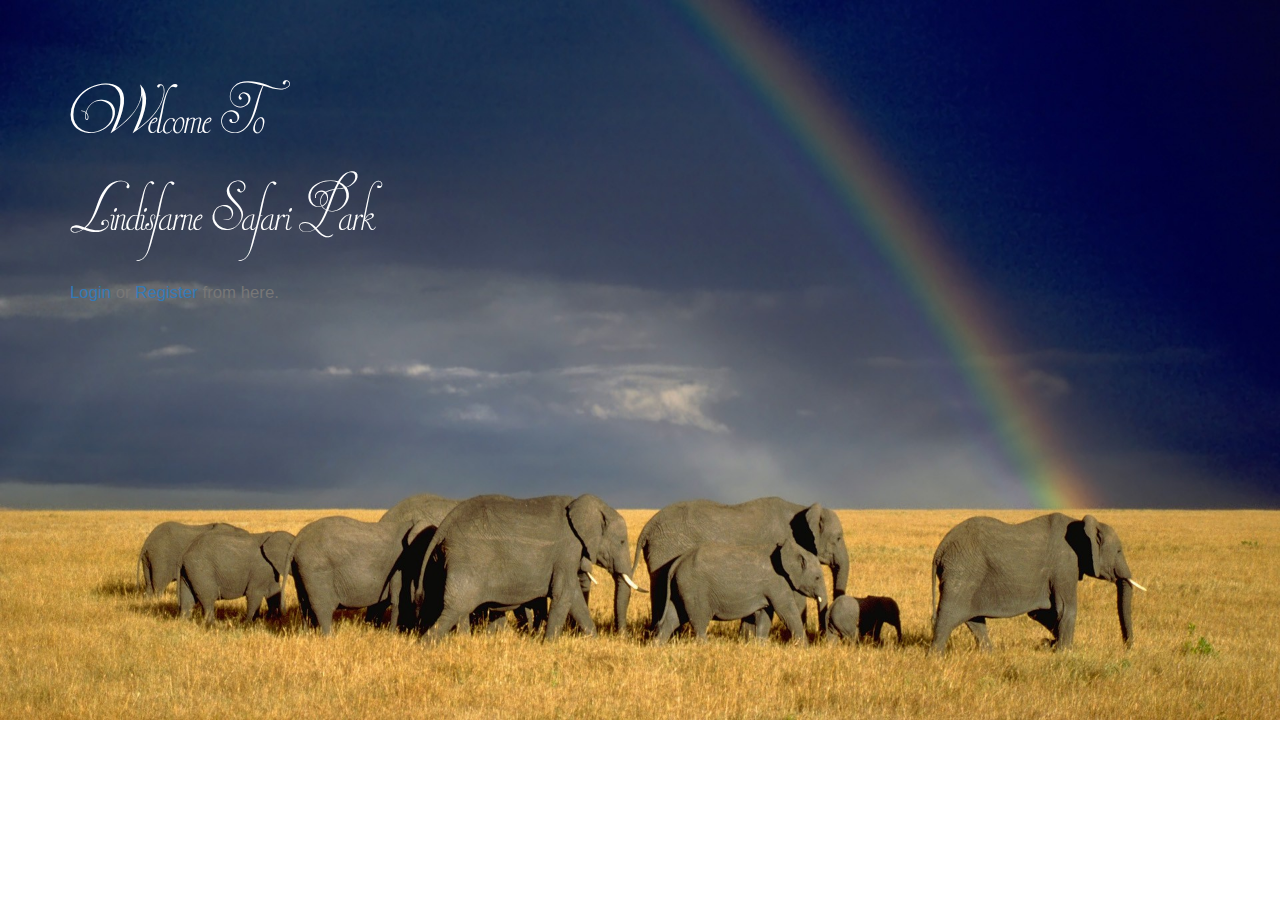
<file: Lindesfrane/index.html>
<!DOCTYPE html>
<html>

<head>
    <link href="bootstrap/css/bootstrap.min.css" rel="stylesheet" type="text/css">
    <link href="css/style.css" rel="stylesheet" type="text/css">
</head>

<body id="body">
    <div class="container">
        <div class="greeting">
            <h1 id="h1">Welcome To</h1>
            <h2 id="h2">Lindisfarne Safari Park</h2>
        </div>

        <div class="login-register">
            <a href="login.html">Login</a> or <a href="register.html">Register</a> from here.
        </div>
    </div>
</body>

</html>
</file>
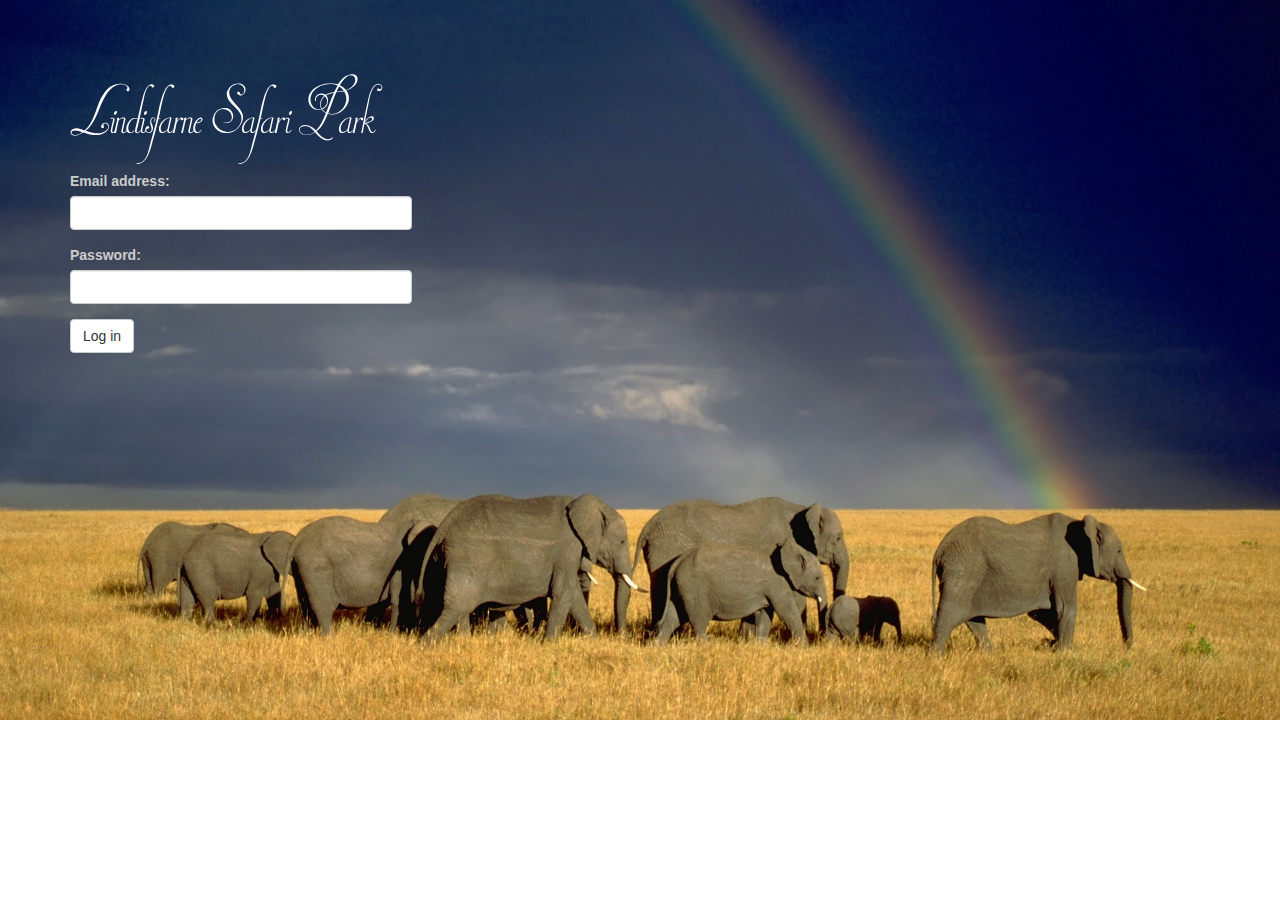
<file: Lindesfrane/login.html>
<!DOCTYPE html>
<html>

<head>
    <link href="bootstrap/css/bootstrap.min.css" rel="stylesheet" type="text/css">
    <link href="css/style.css" rel="stylesheet" type="text/css">
</head>

<body id="body">
    <div class="container ">
        <div class="greeting">
            <h2 id="h2">Lindisfarne Safari Park</h2>
        </div>
        <div class="form">
        <form action="login.php" method="post">
            <div class="form-group">
                <label for="email">Email address:</label>
                <input type="email" name="email" class="form-control" id="email">
            </div>
            <div class="form-group">
                <label for="password">Password:</label>
                <input type="password" name="password" class="form-control" id="password">
            </div>

            <button type="submit" name="login" class="btn btn-default">Log in</button>
        </form>
        </div>
    </div>
</body>

</html>
</file>
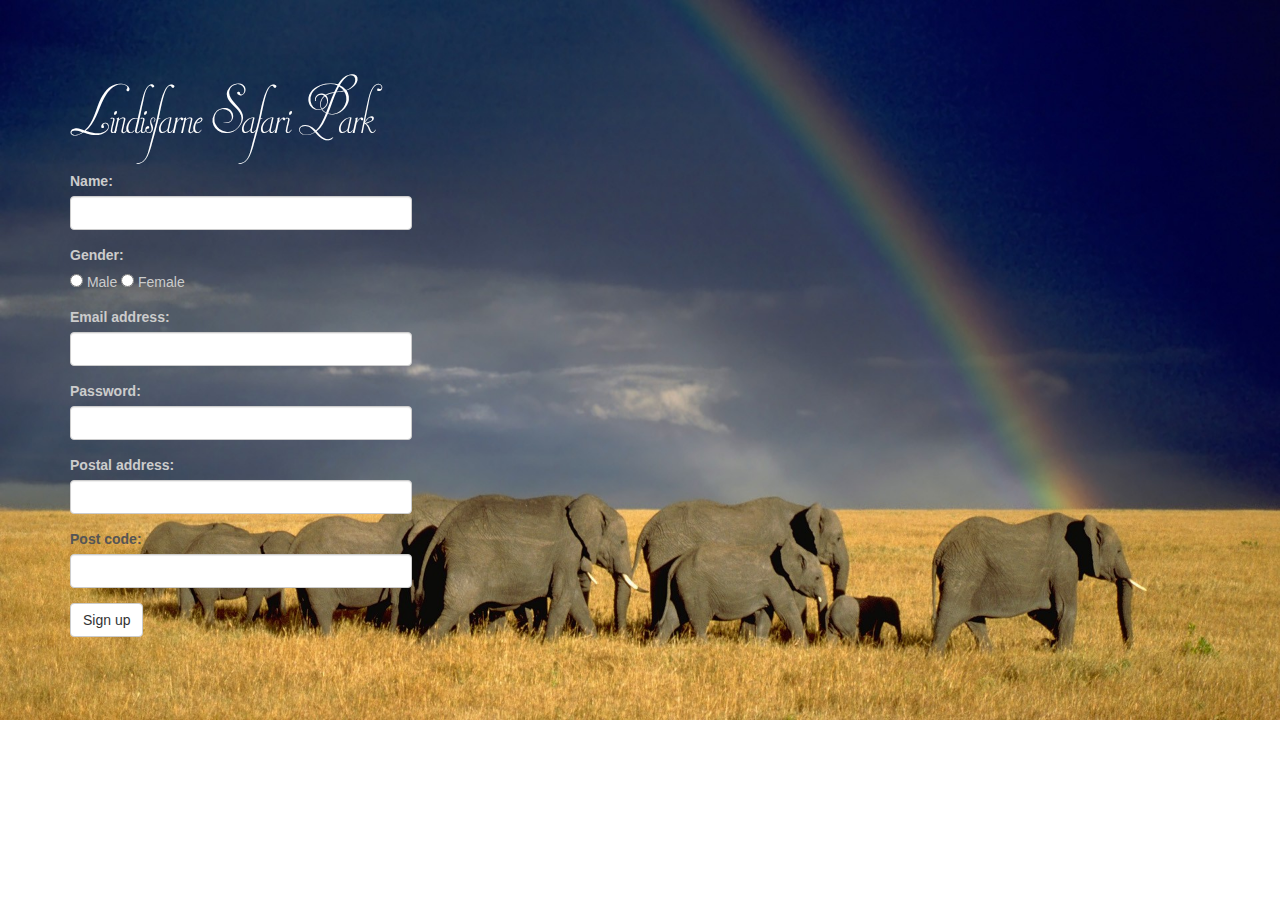
<file: Lindesfrane/register.html>
<!DOCTYPE html>
<html>

<head>
    <link href="bootstrap/css/bootstrap.min.css" rel="stylesheet" type="text/css">
    <link href="css/style.css" rel="stylesheet" type="text/css">
</head>

<body id="body">
    <div class="container ">
        <div clss="form-container">
        <div class="greeting">
            <h2 id="h2">Lindisfarne Safari Park</h2>
        </div>
            <div class="form">
                <form action="register.php" method="post">
                    <div class="form-group">
                        <label for="name">Name:</label>
                        <input type="text" name="fullname" class="form-control" id="name">
                    </div>
                    <div class="form-group">
                        <label>Gender:</label><br>
                        <input type="radio" name="gender" value="male"> Male 
                        <input type="radio" name="gender" value="female"> Female 
                    </div>
                    <div class="form-group">
                        <label for="email">Email address:</label>
                        <input type="email" class="form-control" id="email" name="email">
                    </div>
                    <div class="form-group">
                        <label for="pwd">Password:</label>
                        <input type="password" class="form-control" id="pwd" name="password">
                    </div>
                    <div class="form-group">
                        <label for="postal_address">Postal address:</label>
                        <input type="text" class="form-control" id="postal_address" name="postal_address">
                    </div>
                    <div class="form-group">
                        <label for="post_code" style="color:#555555;">Post code:</label>
                        <input type="text" class="form-control" id="post_code" name="post_code">
                    </div>

                    <button type="submit" name="submit" class="btn btn-default">Sign up</button>
                </form>
            </div>
        </div>
    </div>
</body>

</html>
</file>
<file: Lindesfrane/css/style.css>
#body {
    margin: 0 auto;
    background-image: url("../images/bg2.jpg");
    background-size: cover;
    -webkit-background-size: cover;
    background-repeat: no-repeat;
    margin-top: 5%;
    width: 100%;
    height: 100%;
    left: 0px; 
    top: 0px; 
}
        
#h1,
#h2 {
    color: #ffffff;
    font-family: Lindesfrane;
    font-size: 500%;
}

.login-register{
    position: relative;
    margin-top: 2%;
    font-size: 120%;
    color: #777777;
}

.form-container{
    height: 500px;
}
        
        @font-face {
            font-family: Lindesfrane;
            src: url("../fonts/Invitation Script LIMITED FREE VERSION.ttf");
        }

        .form{
            width: 30%;
            color: #cccccc;
        }
</file>
